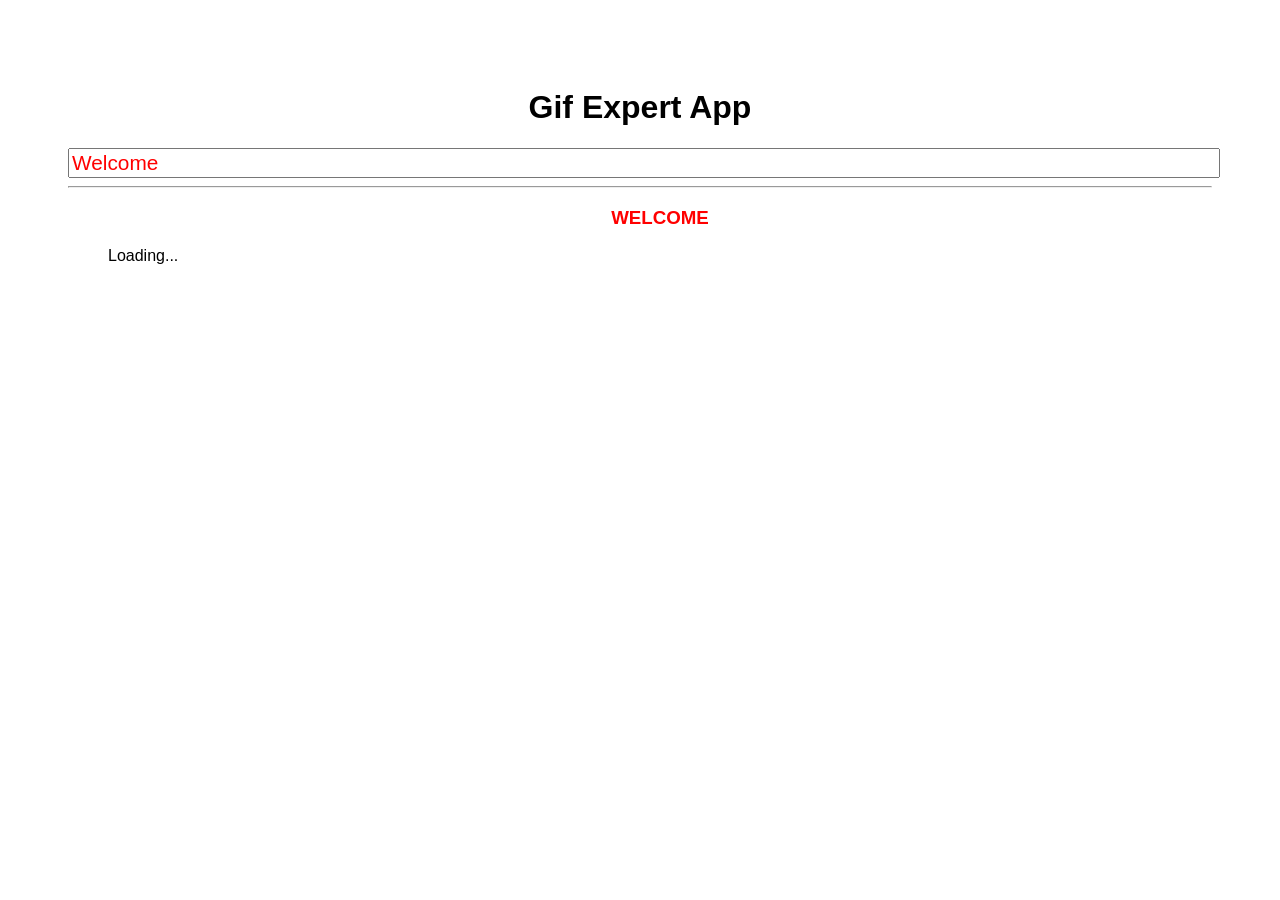
<file: docs/index.html>
<!doctype html>
<html lang="en">

<head>
  <meta charset="utf-8" />
  <link rel="icon" href="./favicon.ico" />
  <meta name="viewport" content="width=device-width,initial-scale=1" />
  <meta name="theme-color" content="#000000" />
  <meta name="description" content="Web site created using create-react-app" />
  <link rel="stylesheet" href="https://cdnjs.cloudflare.com/ajax/libs/animate.css/4.1.1/animate.min.css" />
  <title>GifExpertApp</title>
  <link href="./static/css/main.f7ca0b72.chunk.css" rel="stylesheet">
</head>

<body><noscript>You need to enable JavaScript to run this app.</noscript>
  <div id="root"></div>
  <script>!function (e) { function r(r) { for (var n, p, f = r[0], i = r[1], l = r[2], c = 0, s = []; c < f.length; c++)p = f[c], Object.prototype.hasOwnProperty.call(o, p) && o[p] && s.push(o[p][0]), o[p] = 0; for (n in i) Object.prototype.hasOwnProperty.call(i, n) && (e[n] = i[n]); for (a && a(r); s.length;)s.shift()(); return u.push.apply(u, l || []), t() } function t() { for (var e, r = 0; r < u.length; r++) { for (var t = u[r], n = !0, f = 1; f < t.length; f++) { var i = t[f]; 0 !== o[i] && (n = !1) } n && (u.splice(r--, 1), e = p(p.s = t[0])) } return e } var n = {}, o = { 1: 0 }, u = []; function p(r) { if (n[r]) return n[r].exports; var t = n[r] = { i: r, l: !1, exports: {} }; return e[r].call(t.exports, t, t.exports, p), t.l = !0, t.exports } p.m = e, p.c = n, p.d = function (e, r, t) { p.o(e, r) || Object.defineProperty(e, r, { enumerable: !0, get: t }) }, p.r = function (e) { "undefined" != typeof Symbol && Symbol.toStringTag && Object.defineProperty(e, Symbol.toStringTag, { value: "Module" }), Object.defineProperty(e, "__esModule", { value: !0 }) }, p.t = function (e, r) { if (1 & r && (e = p(e)), 8 & r) return e; if (4 & r && "object" == typeof e && e && e.__esModule) return e; var t = Object.create(null); if (p.r(t), Object.defineProperty(t, "default", { enumerable: !0, value: e }), 2 & r && "string" != typeof e) for (var n in e) p.d(t, n, function (r) { return e[r] }.bind(null, n)); return t }, p.n = function (e) { var r = e && e.__esModule ? function () { return e.default } : function () { return e }; return p.d(r, "a", r), r }, p.o = function (e, r) { return Object.prototype.hasOwnProperty.call(e, r) }, p.p = "/"; var f = this["webpackJsonpgif-expert-app"] = this["webpackJsonpgif-expert-app"] || [], i = f.push.bind(f); f.push = r, f = f.slice(); for (var l = 0; l < f.length; l++)r(f[l]); var a = i; t() }([])</script>
  <script src="./static/js/2.95e5258a.chunk.js"></script>
  <script src="./static/js/main.3dcdf43f.chunk.js"></script>
</body>

</html>
</file>
<file: docs/static/css/main.f7ca0b72.chunk.css>
*{font-family:Arial,Helvetica,sans-serif}body{padding:60px}input{font-size:1.3rem;width:100%;color:red}.card-grid{display:-webkit-flex;display:flex;-webkit-flex-direction:row;flex-direction:row;-webkit-flex-wrap:wrap;flex-wrap:wrap}.card{-webkit-align-content:center;align-content:center;border:3px solid #000;overflow:hidden;margin-bottom:10px;margin-right:10px;background-color:#d3d3d3}.card,.card p{text-align:center}.card p{padding:5px}.card img{max-height:170px;border:1px solid #000;-webkit-justify-content:center;justify-content:center;background-color:#000;margin:10px}h3{text-transform:uppercase;color:red}h1,h3{text-align:center}
/*# sourceMappingURL=main.f7ca0b72.chunk.css.map */
</file>
